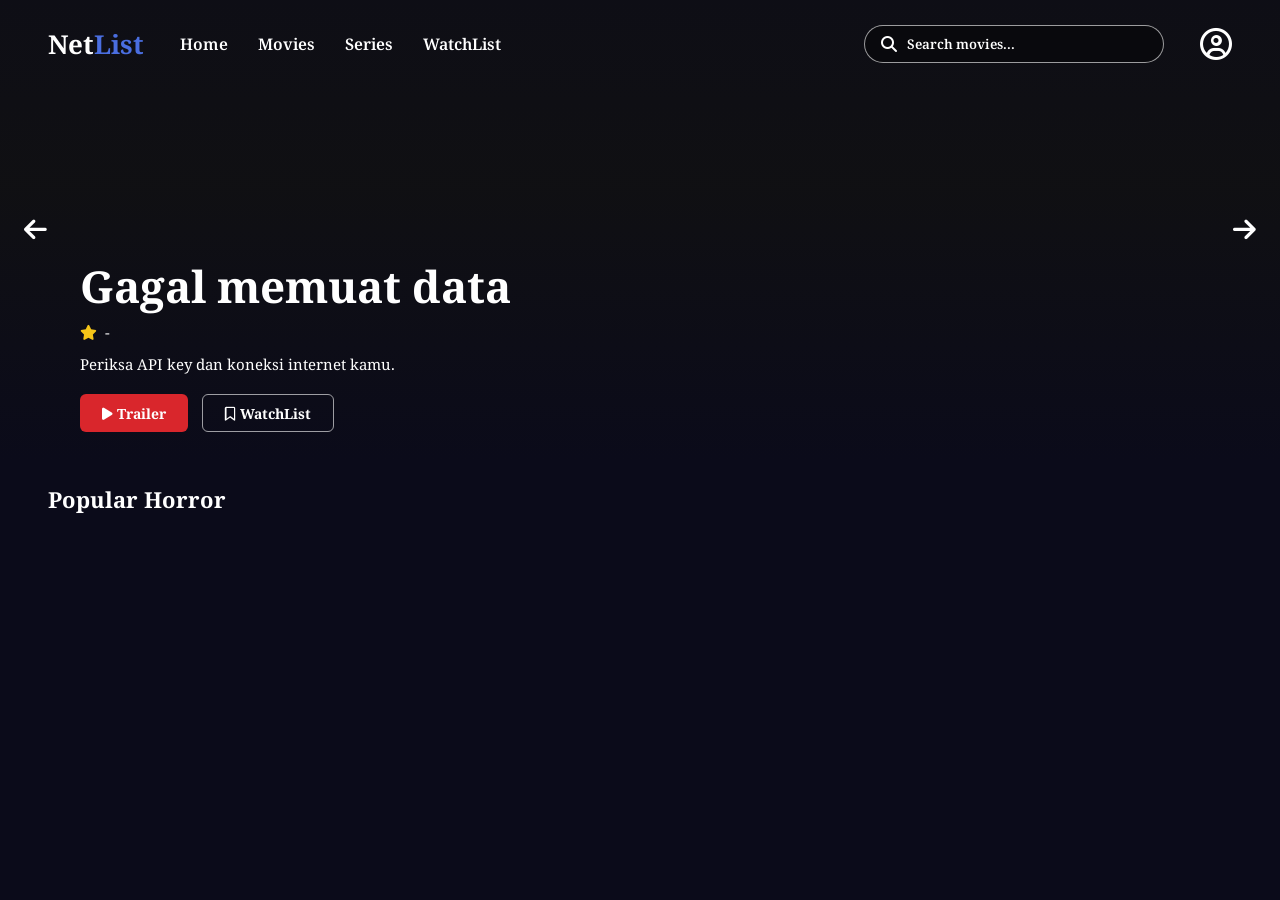
<file: index.html>
<!DOCTYPE html>
<html lang="id">
<head>
  <meta charset="UTF-8">
  <meta name="viewport" content="width=device-width, initial-scale=1.0">
  <title>NetList</title>

  <!-- Font & ikon -->
  <link rel="preconnect" href="https://fonts.googleapis.com">
  <link rel="preconnect" href="https://fonts.gstatic.com" crossorigin>
  <link href="https://fonts.googleapis.com/css2?family=Noto+Serif:wght@400;600;700&display=swap" rel="stylesheet">
  <link rel="stylesheet" href="https://cdnjs.cloudflare.com/ajax/libs/font-awesome/6.5.1/css/all.min.css">

  <!-- CSS terpisah -->
  <link rel="stylesheet" href="home.css">
</head>
<body>

  <!-- ===== NAVBAR ===== -->
  <header class="navbar">
    <a href="home.html" class="logo">Net<span class="accent">List</span></a>

    <nav class="menu">
      <a href="home.html">Home</a>
      <a href="#">Movies</a>
      <a href="#">Series</a>
      <a href="#">WatchList</a>
    </nav>

    <div class="search-box">
      <i class="fa-solid fa-magnifying-glass"></i>
      <input type="text" id="search-input" placeholder="Search movies...">
    </div>

    <a href="#" class="profile"><i class="fa-regular fa-circle-user"></i></a>
  </header>

  <!-- ===== HERO (banner film) ===== -->
  <section class="hero" id="hero">
    <button class="arrow arrow-left" id="btn-prev" aria-label="Sebelumnya">
      <i class="fa-solid fa-arrow-left"></i>
    </button>

    <div class="hero-info">
      <h1 id="hero-title">Loading...</h1>

      <p class="hero-meta">
        <i class="fa-solid fa-star star"></i>
        <span id="hero-rating">-</span>
        <span id="hero-detail"></span>
      </p>

      <p class="hero-desc" id="hero-desc"></p>

      <div class="hero-buttons">
        <button class="btn-trailer" id="btn-trailer">
          <i class="fa-solid fa-play"></i> Trailer
        </button>
        <button class="btn-watchlist" id="btn-hero-watchlist">
          <i class="fa-regular fa-bookmark"></i> WatchList
        </button>
      </div>
    </div>

    <button class="arrow arrow-right" id="btn-next" aria-label="Berikutnya">
      <i class="fa-solid fa-arrow-right"></i>
    </button>
  </section>

  <!-- ===== DAFTAR FILM ===== -->
  <section class="movies">
    <h2 class="section-title" id="section-title">Popular Horror</h2>
    <div class="movie-grid" id="movie-grid"></div>
  </section>

  <!-- JavaScript terpisah -->
  <script src="home.js"></script>
</body>
</html>
</file>
<file: home.css>
/* ==========================================================
   HOME.CSS - HALAMAN UTAMA TERRORSTREAM
   ----------------------------------------------------------
   Urutan bagian:
   1. Reset & Variabel
   2. Body
   3. Navbar
   4. Hero (banner film)
   5. Daftar Film (grid + kartu)
   6. Responsif
   ========================================================== */


/* ==========================================================
   1. RESET & VARIABEL
   ========================================================== */

* {
  margin: 0;
  padding: 0;
  box-sizing: border-box;   /* lebar elemen sudah termasuk padding & border */
}

:root {
  --bg: #0b0b1a;                     /* warna latar halaman */
  --accent: #4a6ee0;                 /* biru untuk kata "Stream" */
  --danger: #d9262c;                 /* merah tombol Trailer */
  --star: #f5c518;                   /* kuning bintang rating */
  --text: #ffffff;
  --border: rgba(255, 255, 255, 0.6);
  --font: "Noto Serif", Georgia, serif;
}


/* ==========================================================
   2. BODY
   ========================================================== */

body {
  font-family: var(--font);
  color: var(--text);
  background: var(--bg);
}

a {
  color: var(--text);
  text-decoration: none;    /* hilangkan garis bawah link */
}

.accent {
  color: var(--accent);
}


/* ==========================================================
   3. NAVBAR  (<header class="navbar">)
      Isi: logo | menu | kotak search | ikon profil
   ========================================================== */

.navbar {
  position: absolute;       /* melayang di atas gambar hero */
  top: 0;
  left: 0;
  right: 0;
  z-index: 10;              /* di atas elemen lain */
  display: flex;
  align-items: center;      /* semua item sejajar secara vertikal */
  gap: 36px;                /* jarak antar item */
  padding: 22px 48px;
}

/* Logo */
.logo {
  font-size: 26px;
  font-weight: 700;
}

/* Menu: Home, Movies, Series, WatchList */
.menu {
  display: flex;
  gap: 30px;
  font-weight: 600;
}

.menu a:hover {
  color: var(--accent);     /* berubah biru saat disorot */
}

/* Kotak search */
.search-box {
  display: flex;
  align-items: center;
  gap: 10px;
  margin-left: auto;        /* dorong search & profil ke sisi kanan */
  width: 300px;
  height: 38px;
  padding: 0 16px;
  border: 1px solid var(--border);
  border-radius: 20px;
  background: rgba(0, 0, 0, 0.35);
}

.search-box input {
  flex: 1;
  background: transparent;
  border: none;
  outline: none;            /* hapus garis fokus bawaan */
  color: var(--text);
  font-family: var(--font);
  font-weight: 600;
}

.search-box input::placeholder {
  color: var(--text);
}

/* Ikon profil */
.profile {
  font-size: 32px;
}


/* ==========================================================
   4. HERO / BANNER FILM  (<section class="hero">)
   ========================================================== */

.hero {
  position: relative;       /* patokan posisi panah */
  height: 460px;
  display: flex;
  align-items: flex-end;    /* info film menempel di bawah */
  padding: 0 80px 28px;

  /* Latar berlapis: gradasi gelap di atas, gambar film di bawahnya.
     --hero-bg diisi oleh JavaScript (gambar backdrop film). */
  background:
    linear-gradient(to bottom, rgba(11, 11, 26, 0.5) 0%, rgba(11, 11, 26, 0.2) 40%, var(--bg) 100%),
    var(--hero-bg, #111) center / cover no-repeat;
}

/* Blok teks info film */
.hero-info {
  max-width: 620px;
}

.hero-info h1 {
  font-size: 44px;
  line-height: 1.15;
  margin-bottom: 10px;
}

/* Baris: bintang, rating, genre, tahun, durasi */
.hero-meta {
  display: flex;
  align-items: center;
  flex-wrap: wrap;
  gap: 8px;
  font-size: 15px;
  margin-bottom: 10px;
}

.star {
  color: var(--star);
}

/* Sinopsis: dibatasi 3 baris, sisanya dipotong dengan "..." */
.hero-desc {
  font-size: 15px;
  line-height: 1.6;
  margin-bottom: 18px;
  display: -webkit-box;
  -webkit-line-clamp: 3;
  -webkit-box-orient: vertical;
  overflow: hidden;
}

/* Tombol Trailer & WatchList */
.hero-buttons {
  display: flex;
  gap: 14px;
}

.hero-buttons button {
  height: 38px;
  padding: 0 22px;
  color: var(--text);
  font-family: var(--font);
  font-weight: 700;
  font-size: 14px;
  border-radius: 6px;
  cursor: pointer;
}

.btn-trailer {
  background: var(--danger);
  border: none;
}

.btn-watchlist {
  background: transparent;
  border: 1px solid var(--border);
}

.btn-watchlist.active {
  background: var(--accent);        /* biru saat sudah ada di watchlist */
  border-color: var(--accent);
}

/* Panah kiri & kanan */
.arrow {
  position: absolute;
  top: 50%;
  transform: translateY(-50%);      /* pas di tengah vertikal */
  background: transparent;
  border: none;
  color: var(--text);
  font-size: 26px;
  cursor: pointer;
}

.arrow-left  { left: 24px; }
.arrow-right { right: 24px; }

.arrow:hover {
  color: var(--accent);
}


/* ==========================================================
   5. DAFTAR FILM  (<section class="movies">)
   ========================================================== */

.movies {
  padding: 24px 48px 48px;
}

.section-title {
  font-size: 22px;
  margin-bottom: 16px;
}

/* Grid: 7 poster per baris */
.movie-grid {
  display: grid;
  grid-template-columns: repeat(7, 1fr);   /* 7 kolom sama lebar */
  gap: 16px;                                /* jarak antar poster */
}

/* Kartu satu film */
.movie-card {
  position: relative;               /* patokan posisi rating & bookmark */
  border: 1px solid var(--border);
  overflow: hidden;
  transition: transform 0.2s;
}

.movie-card:hover {
  transform: scale(1.05);           /* sedikit membesar saat disorot */
}

.movie-card img {
  display: block;
  width: 100%;
  aspect-ratio: 2 / 3;              /* proporsi poster */
  object-fit: cover;                /* gambar menutupi kotak tanpa gepeng */
}

/* Rating di kiri bawah poster */
.rating {
  position: absolute;
  bottom: 8px;
  left: 8px;
  font-size: 13px;
  font-weight: 600;
  text-shadow: 0 0 4px #000;        /* bayangan agar terbaca di poster terang */
}

.rating i {
  color: var(--star);
}

/* Bookmark di kanan bawah poster */
.bookmark {
  position: absolute;
  bottom: 8px;
  right: 8px;
  background: transparent;
  border: none;
  color: var(--text);
  font-size: 18px;
  cursor: pointer;
  text-shadow: 0 0 4px #000;
}

.bookmark.active {
  color: var(--accent);             /* biru saat masuk watchlist */
}

/* Pesan jika tidak ada hasil */
.empty {
  grid-column: 1 / -1;              /* melebar memenuhi semua kolom */
  text-align: center;
  padding: 40px 0;
}


/* ==========================================================
   6. RESPONSIF
   ========================================================== */
@media (max-width: 1100px) {
  .movie-grid { grid-template-columns: repeat(4, 1fr); }
}

@media (max-width: 768px) {
  .menu { display: none; }                          /* sembunyikan menu di layar kecil */
  .navbar { padding: 16px 20px; gap: 16px; }
  .search-box { width: auto; flex: 1; }
  .hero { padding: 0 20px 24px; }
  .hero-info h1 { font-size: 30px; }
  .arrow { display: none; }
  .movies { padding: 20px; }
  .movie-grid { grid-template-columns: repeat(3, 1fr); }
}

@media (max-width: 480px) {
  .movie-grid { grid-template-columns: repeat(2, 1fr); }
}
</file>
